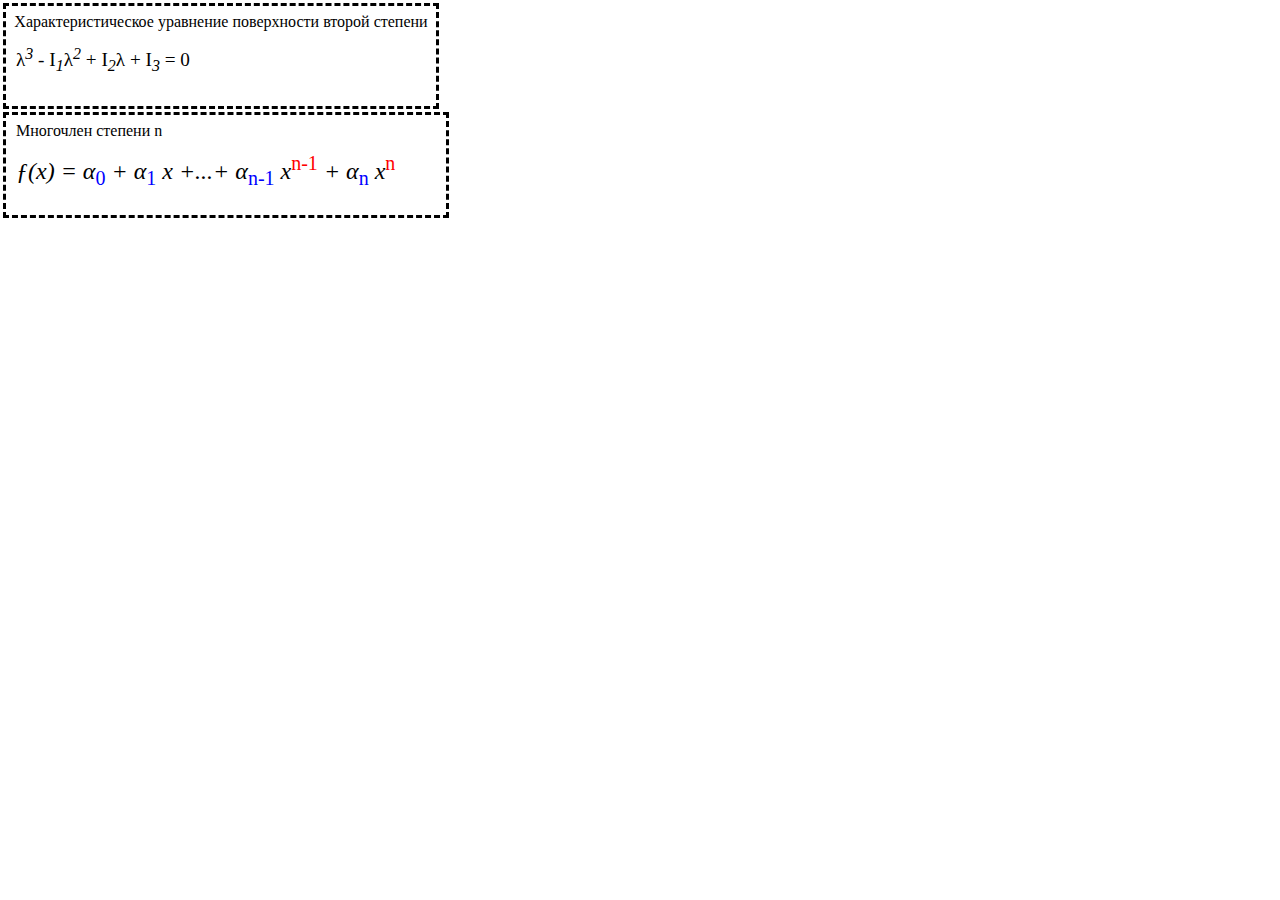
<file: fifth/index.html>
<!DOCTYPE html>
<html lang="ru">
<head>
	<meta charset="UTF-8">
	<title>Fifth</title>
	<link rel="stylesheet" href="css/style.css">
</head>
<body>

	<div class="box">
		<p>Характеристическое уравнение поверхности второй степени</p>
		<p class="formula">&lambda;<sup>3</sup> - I<sub>1</sub>&lambda;<sup>2</sup> + I<sub>2</sub>&lambda; + I<sub>3</sub> = 0</p>
	</div>

	<div class="box2">
		<p>Многочлен степени n</p>
		<p class="formula2">&fnof;(x) = &alpha;<sub>0</sub> + &alpha;<sub>1</sub> x +...+ &alpha;<sub>n-1</sub> x<sup>n-1</sup> + &alpha;<sub>n</sub> x<sup>n</sup></p>
	</div>

</body>
</html>
</file>
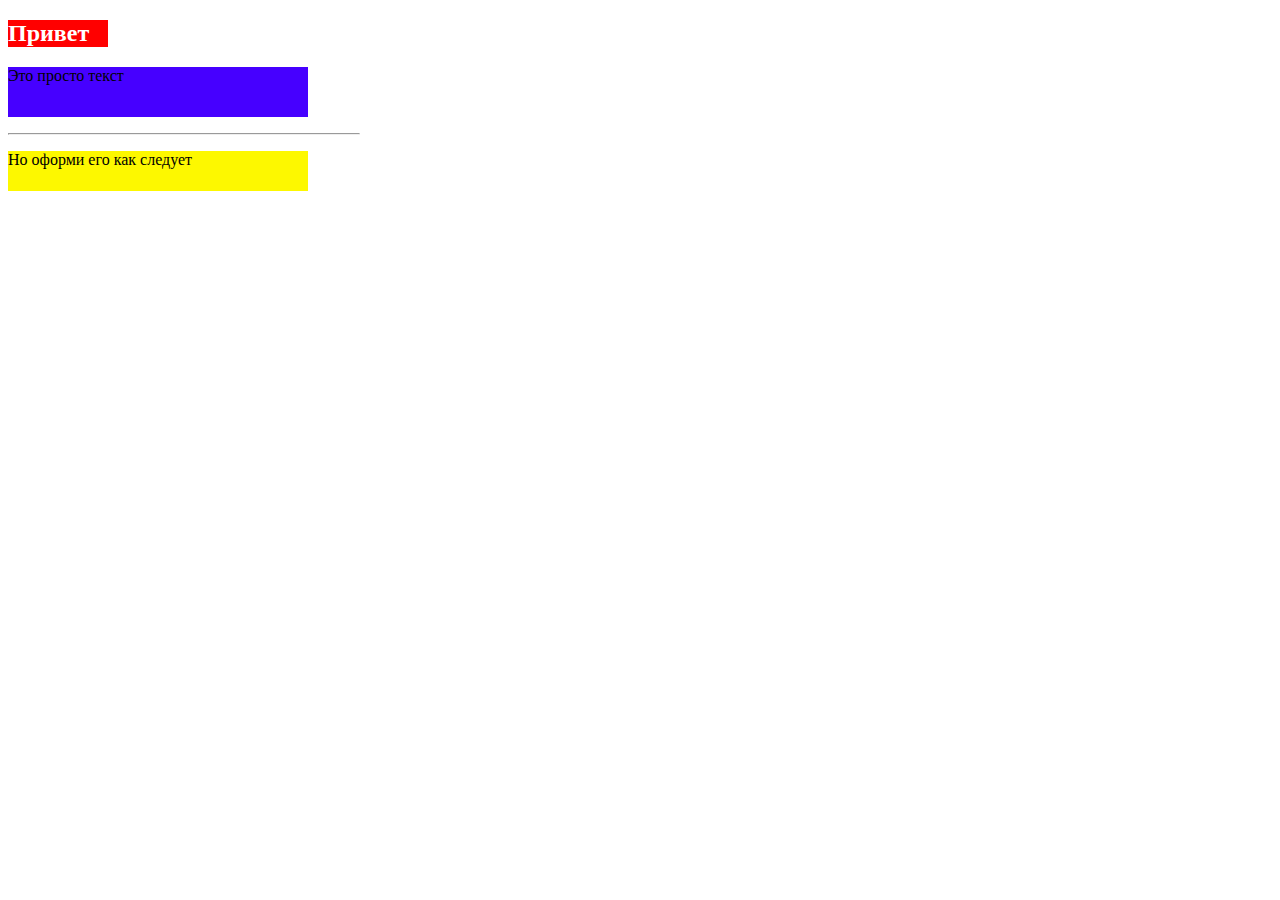
<file: first/index.html>
<!DOCTYPE html>
<html lang="ru">
<head>
	<meta charset="UTF-8">
	<title>First</title>
	<link rel="stylesheet" href="css/style.css">
</head>
<body>
	<h2>Привет</h2>
	<p>Это просто текст</p>
	<hr>
	<p>Но оформи его как следует</p>
</body>
</html>
</file>
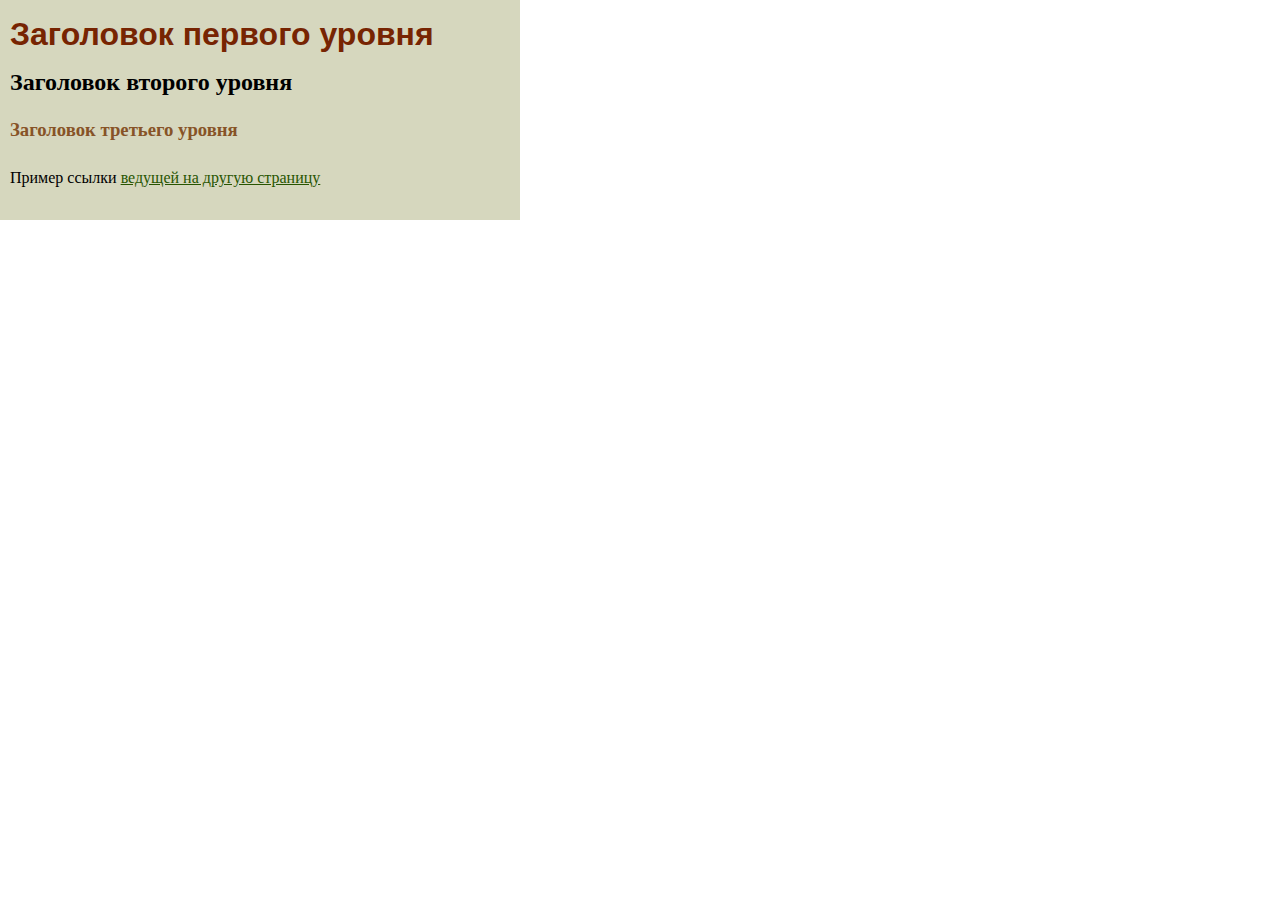
<file: fourth/index.html>
<!DOCTYPE html>
<html lang="en">
<head>
	<meta charset="UTF-8">
	<title>Fourth</title>
	<link rel="stylesheet" href="css/style.css">
</head>
<body>
	<div class="box">
		<h1>Заголовок первого уровня</h1>
		<h2>Заголовок второго уровня</h2>
		<h3>Заголовок третьего уровня </h3>
		<p>Пример ссылки <a href="google.com">ведущей на другую страницу</a></p>
	</div>
</body>
</html>
</file>
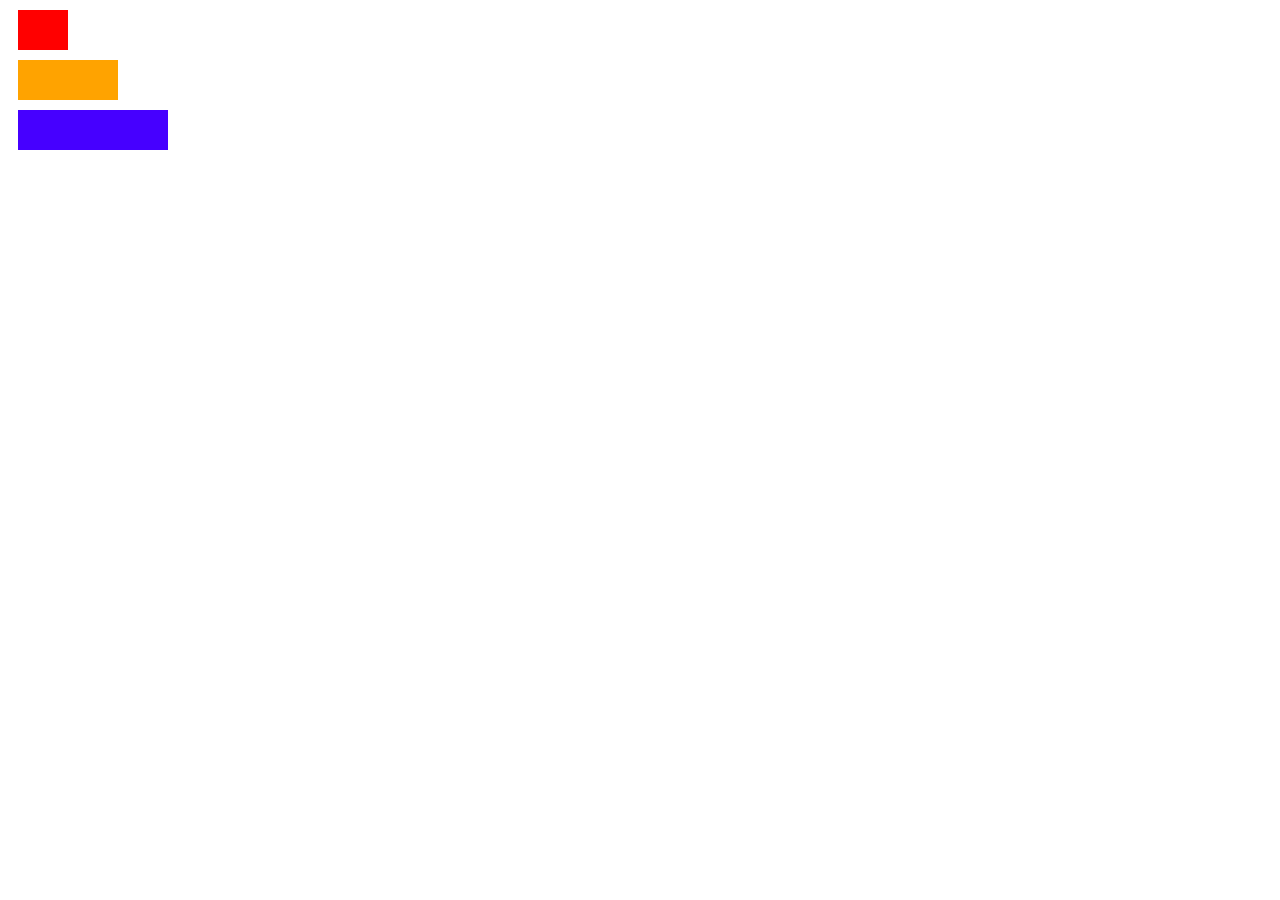
<file: second/index.html>
<!DOCTYPE html>
<html lang="ru">
<head>
	<meta charset="UTF-8">
	<title>First</title>
	<link rel="stylesheet" href="css/style.css">
</head>
<body>
	<div class="one"></div>
  	<div class="two"></div>
  	<div class="three"></div>
</body>
</html>
</file>
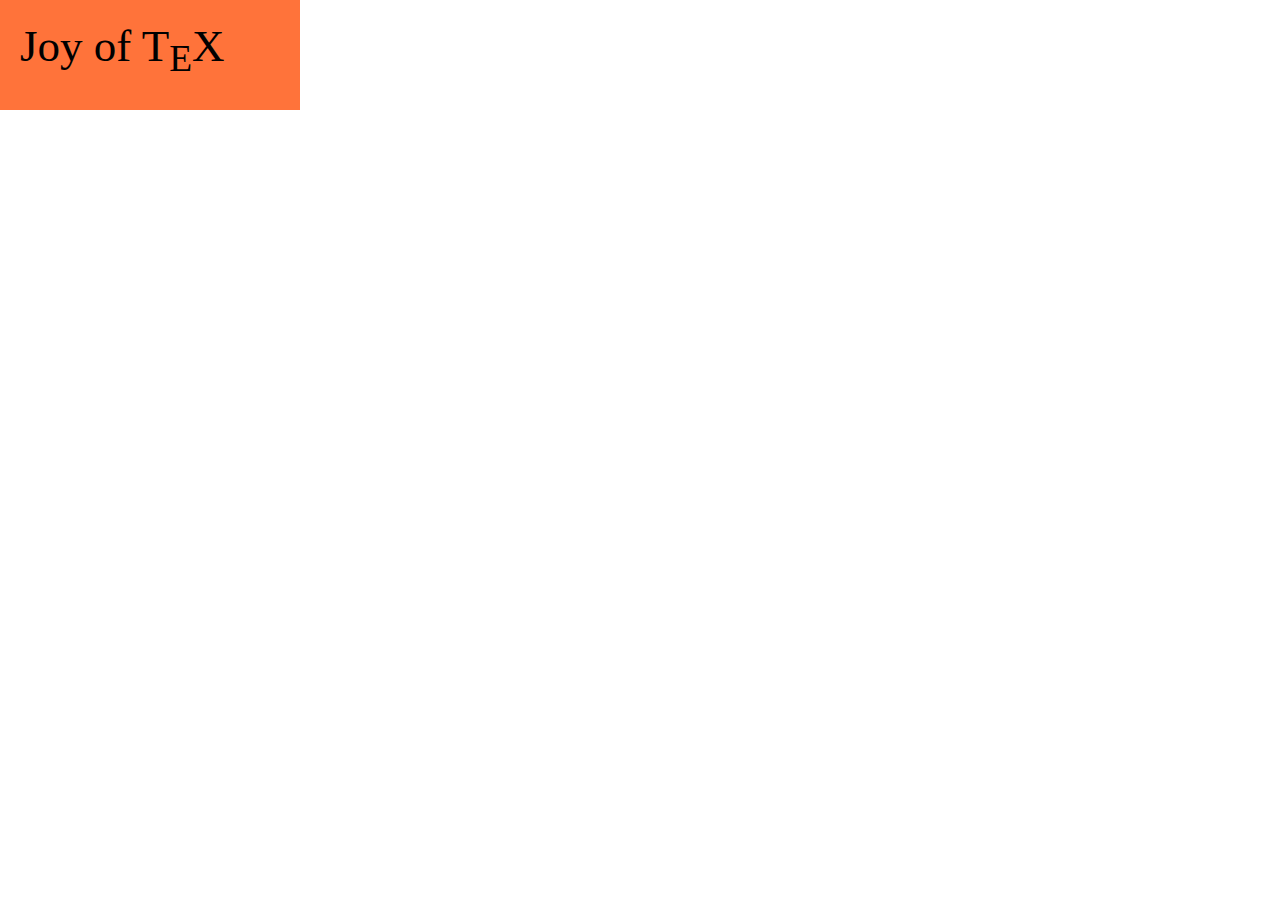
<file: third/index.html>
<!DOCTYPE html>
<html lang="ru">
<head>
	<meta charset="UTF-8">
	<title>Third</title>
	<link rel="stylesheet" href="css/style.css">
</head>
<body>
	<div class="box">
		<p>Joy of T<sub>E</sub>X</p>
	</div>
</body>
</html>
</file>
<file: fifth/css/style.css>
* {
	margin: 0px;
	padding: 0px;
}
.box {
	height: 100px;
	width: 430px;
	border: 3px dashed;
	text-align: center;
	margin: 3px;
	line-height: 2em;
}

.formula {
	font-size: 1.2em;
	text-align: left;
	padding-left: 10px;
}

.box sub, sup {
	font-style: italic;
}

.box2 {
	height: 100px;
	width: 430px;
	border: 3px dashed;
	margin: 3px;
	line-height: 2em;
	padding-left: 10px;
}

.formula2 {
	font-size: 1.5em;
	font-style: italic;
	text-align: left;

}

.box2 sup {
	color: red;
	font-style: normal;
}

.box2 sub {
	color: blue;
	font-style: normal;
}
</file>
<file: first/css/style.css>
/*body {
	background: blue;
}*/

h2 {
	width: 100px;
	background-color: red;
	color: white;
}

h2+p {
	display: block;
	width: 300px;
	height: 50px;
	background-color: #4600FF;
}

hr {
	width: 350px;
	margin-left: 0px;
}

hr+p {
	display: block;
	width: 300px;
	height: 40px;
	background-color: #FDF800;
}
</file>
<file: fourth/css/style.css>
* {
	margin: 0px;
	padding: 0px;
}
.box {
	height: 200px;
	width: 500px;
	background-color: #D6D7BE;
	line-height: 3em;
	padding: 10px;
}
h1 {
	font-family: sans-serif;
	color: #772402;
}

h3{
	color: #875327;
}

a{
	color: #285501;
}
</file>
<file: second/css/style.css>
/*body {
	background: blue;
}
*/
.one {
	height: 40px;
	width: 50px;
	margin: 10px;
	background-color: #FF0000;
}

.two {
	height: 40px;
	width: 100px;
	margin: 10px;
	background-color: #FFA300;
}
.three {
	height: 40px;
	width: 150px;
	margin: 10px;
	background-color: #4600FF;
}
</file>
<file: third/css/style.css>
* {
	margin: 0px;
	padding: 0px;
}
.box {
	height: 110px;
	width: 300px;
	background-color: #FF733A;
	font-size: 45px;
}
p {
	padding: 20px;
}
</file>
